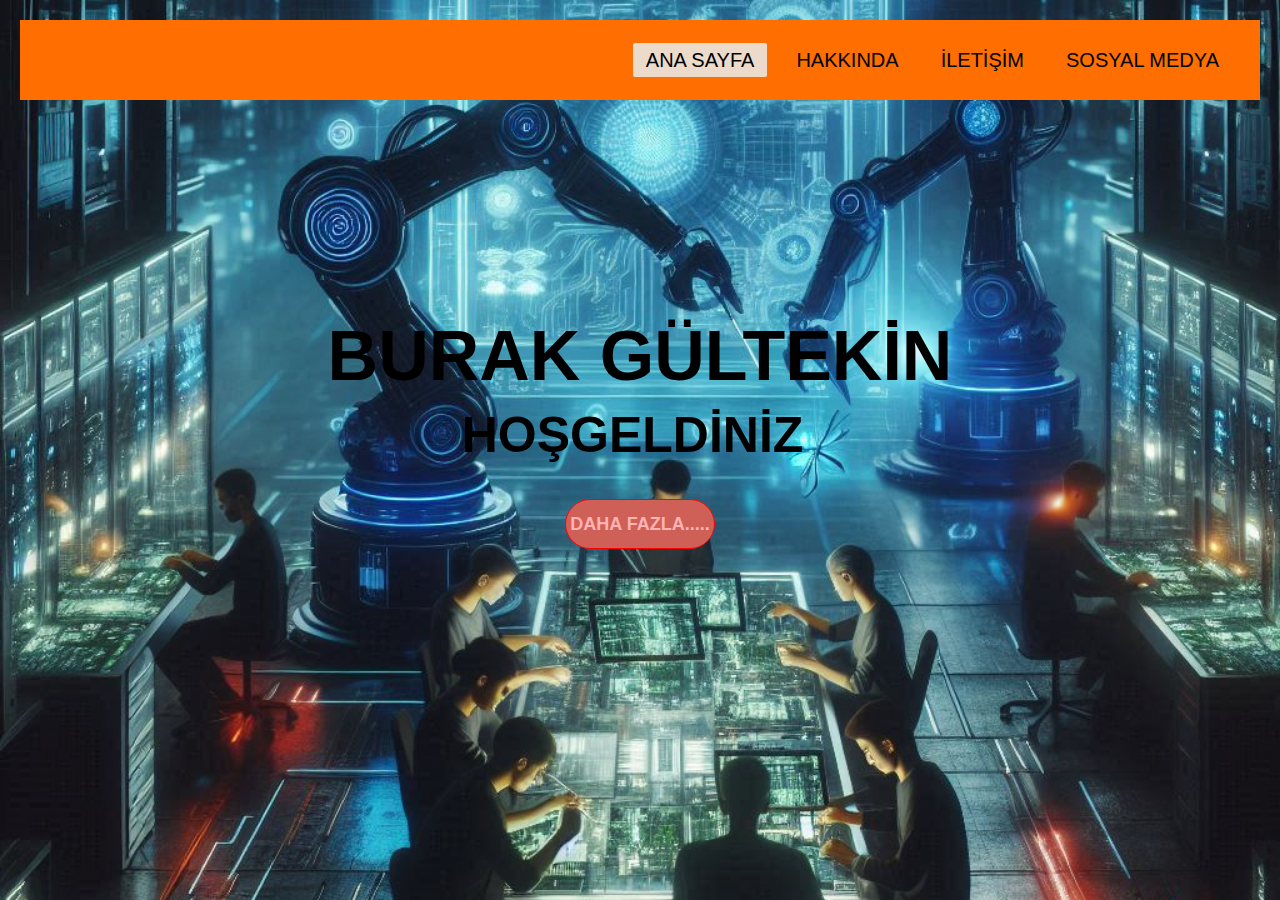
<file: index.html>
<!DOCTYPE html>
<html lang="en">
<head>
    <meta charset="UTF-8">
    <meta name="viewport" content="width=device-width, initial-scale=1.0">
    <title>BURAK GÜLTEKİN WEB</title>
    <link rel="stylesheet" href="style.css">
</head>
<body>

    <!-- Container for background image -->
    <div class="container">
        
        <!-- Navbar -->
        <div class="navbar">
            <div class="logo">
                <!-- Logo link -->
                <a href="#LOGO"></a>
            </div>
            <!-- Navigation links -->
            <ul>
                <li><a href="#" class="active">ANA SAYFA</a></li>
                <li><a href="http://127.0.0.1:5500/index2.html">HAKKINDA</a></li>
                <li><a href="http://127.0.0.1:5500/index3.html">İLETİŞİM</a></li>
                <li><a href="http://127.0.0.1:5500/index4.html">SOSYAL MEDYA</a></li>
                
            </ul>
        </div>

        <!-- Center content -->
        <div class="center">
            <h1>BURAK GÜLTEKİN</h1>
            <h2>HOŞGELDİNİZ</h2>
            
            <!-- Button -->
            <div class="buttons">
                <button>DAHA FAZLA.....</button>
            </div>
        </div>
    </div>

</body>
</html>
</file>
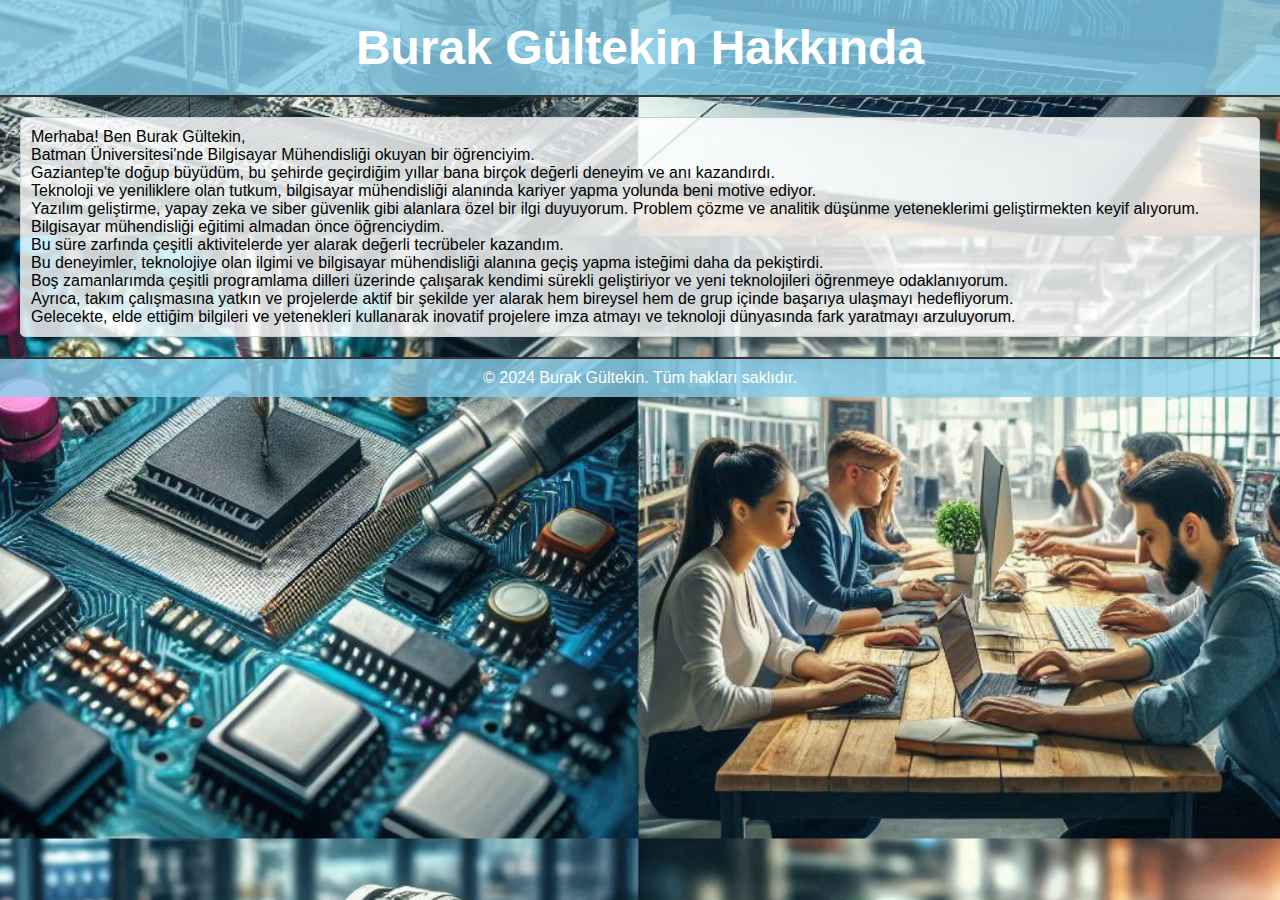
<file: index2.html>
<!DOCTYPE html>
<html lang="tr">
<head>
    <meta charset="UTF-8">
    <meta name="viewport" content="width=device-width, initial-scale=1.0">
    <title>Burak Gültekin Hakkında</title>
    <link rel="stylesheet" href="style2.css">
</head>
<body>
   
    <header>
        <h1>Burak Gültekin Hakkında</h1>
    </header>
    <section>
   <p> Merhaba! Ben Burak Gültekin,</p>
      <p>   Batman Üniversitesi'nde Bilgisayar Mühendisliği okuyan bir öğrenciyim.</p>
       <p>  Gaziantep'te doğup büyüdüm, bu şehirde geçirdiğim yıllar bana birçok değerli deneyim ve anı kazandırdı. </p>
       <p>  Teknoloji ve yeniliklere olan tutkum, bilgisayar mühendisliği alanında kariyer yapma yolunda beni motive ediyor.</p>
       <p>  Yazılım geliştirme, yapay zeka ve siber güvenlik gibi alanlara özel bir ilgi duyuyorum. Problem çözme ve analitik düşünme yeteneklerimi geliştirmekten keyif alıyorum.</p>

<p> Bilgisayar mühendisliği eğitimi almadan önce öğrenciydim.</p>
    <p>     Bu süre zarfında çeşitli aktivitelerde yer alarak değerli tecrübeler kazandım. </p>
        <p> Bu deneyimler, teknolojiye olan ilgimi ve bilgisayar mühendisliği alanına geçiş yapma isteğimi daha da pekiştirdi.</p>

<p> Boş zamanlarımda çeşitli programlama dilleri üzerinde çalışarak kendimi sürekli geliştiriyor ve yeni teknolojileri öğrenmeye odaklanıyorum.</p> 
    <p>     Ayrıca, takım çalışmasına yatkın ve projelerde aktif bir şekilde yer alarak hem bireysel hem de grup içinde başarıya ulaşmayı hedefliyorum.</p>

<p> Gelecekte, elde ettiğim bilgileri ve yetenekleri kullanarak inovatif projelere imza atmayı ve teknoloji dünyasında fark yaratmayı arzuluyorum.</p>
       
    </section>
    <footer>
        <p>&copy; 2024 Burak Gültekin. Tüm hakları saklıdır.</p>
    </footer>
</body>
</html>
</file>
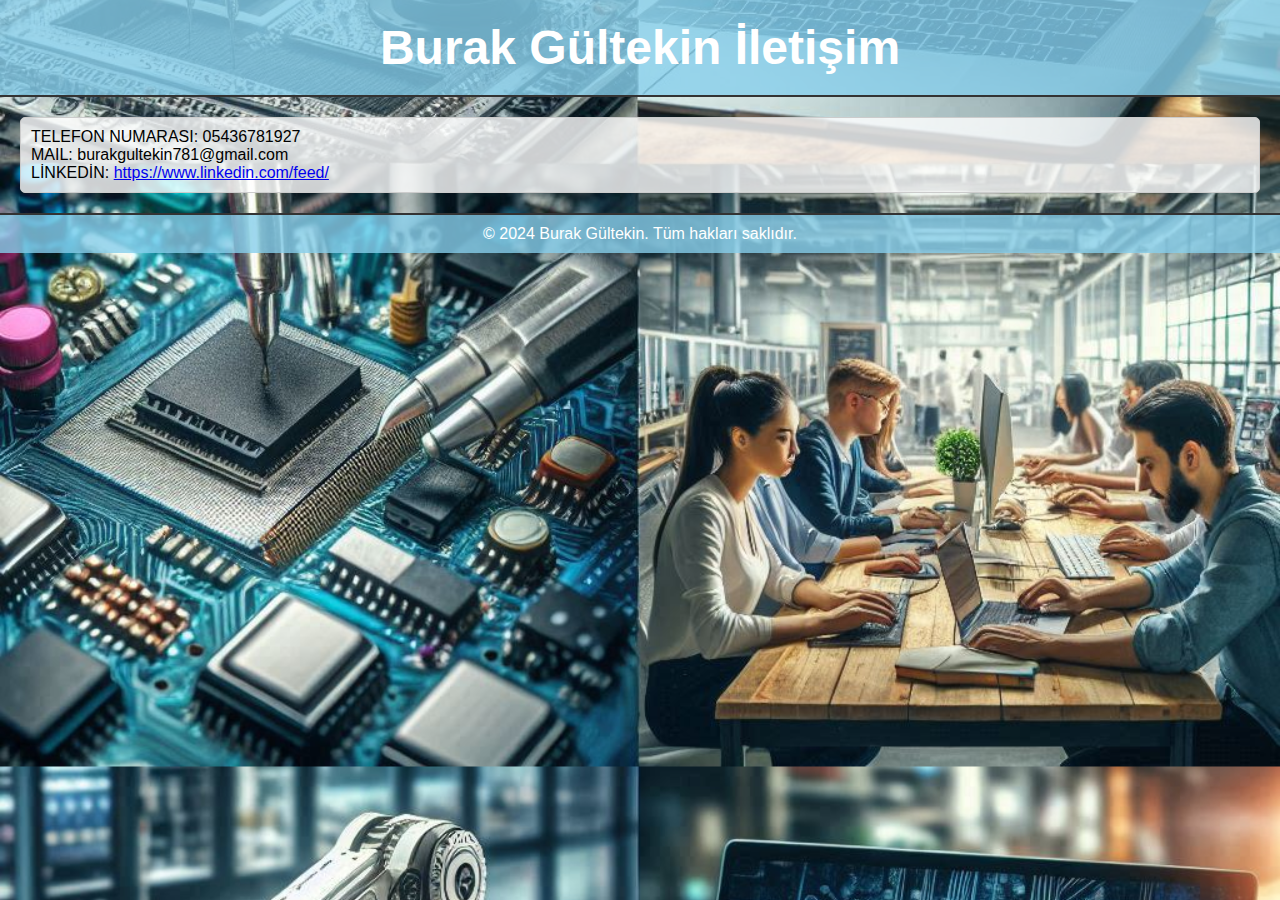
<file: index3.html>
<!DOCTYPE html>
<html lang="tr">
<head>
    <meta charset="UTF-8">
    <meta name="viewport" content="width=device-width, initial-scale=1.0">
    <title>BURAK GÜLTEKİN İLETİŞİM</title>
    <link rel="stylesheet" href="style3.css">
</head>
<body>

    <header>
        <h1>Burak Gültekin İletişim</h1>
    </header>
    <section>
        <p>TELEFON NUMARASI: 05436781927</p>
        <p>MAIL: burakgultekin781@gmail.com</p>
        <p>LİNKEDİN: <a href="https://www.linkedin.com/feed/" target="_blank">https://www.linkedin.com/feed/</a></p>
    </section>
    <footer>
        <p>&copy; 2024 Burak Gültekin. Tüm hakları saklıdır.</p>
    </footer>
</body>
</html>
</file>
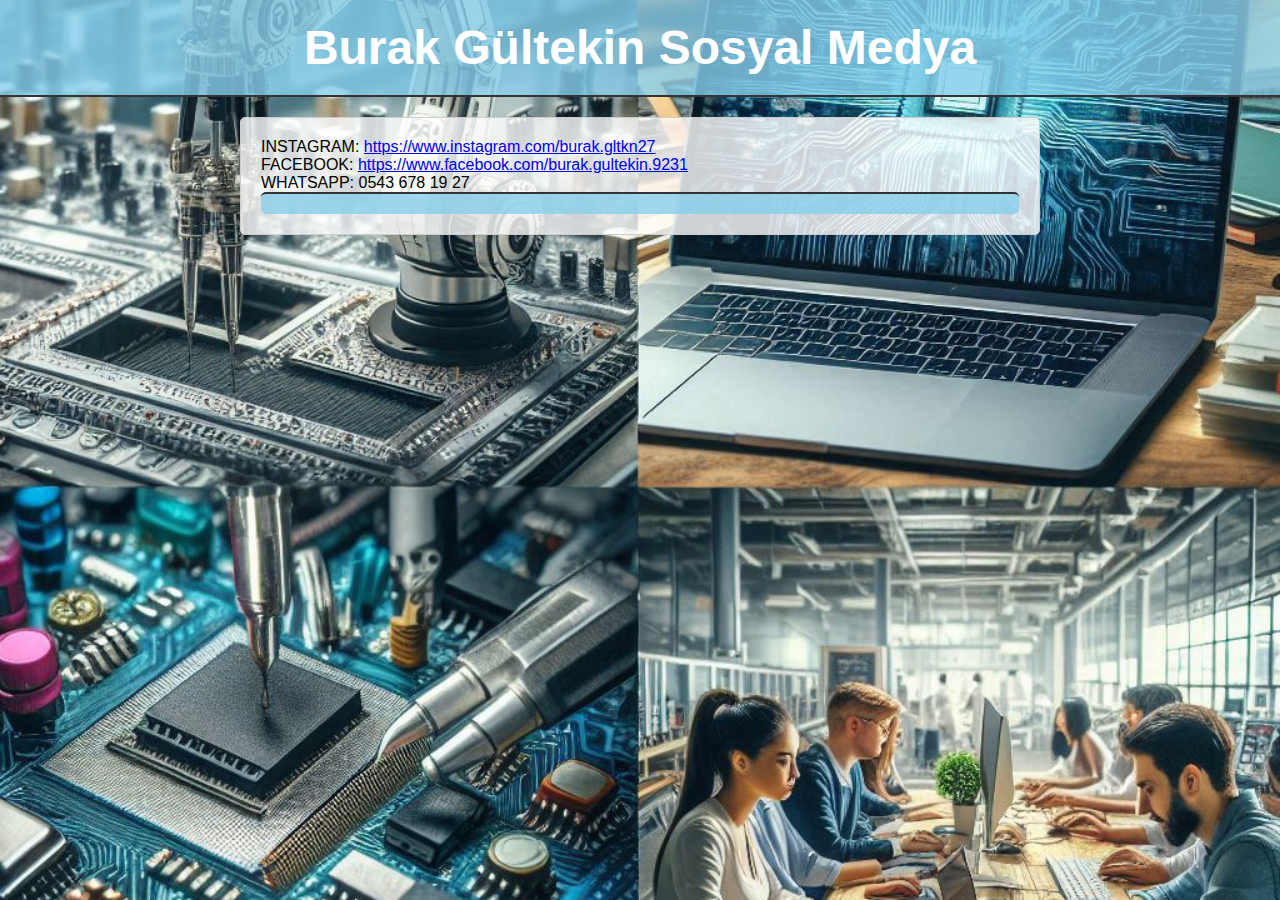
<file: index4.html>
<!DOCTYPE html>
<html lang="tr">
<head>
    <meta charset="UTF-8">
    <meta name="viewport" content="width=device-width, initial-scale=1.0">
    <title>BURAK GÜLTEKİN SOSYAL MEDYA</title>
    <link rel="stylesheet" href="style4.css">
</head>
<body>
   
    <header>
        <h1>Burak Gültekin Sosyal Medya</h1>
    </header>
    <section>
        <p>INSTAGRAM: <a href="https://www.instagram.com/burak.gltkn27?igsh=MW1lNDY1cHVtOW1keQ==" target="_blank">https://www.instagram.com/burak.gltkn27</a></p>
        <p>FACEBOOK: <a href="https://www.facebook.com/burak.gultekin.9231?mibextid=kFxxJD" target="_blank">https://www.facebook.com/burak.gultekin.9231</a></p>
        <p>WHATSAPP: 0543 678 19 27</p>


        
    <footer>
    </footer>
</body>
</html>
</file>
<file: style.css>
* {
  margin: 0;
  padding: 0;
}

body {
  font-family: Arial, sans-serif;
  background-color: #f0f0f0;
  display: flex;
  justify-content: center;
  align-items: center;
  height: 100vh;
  margin: 0;
}

.container {
  background: url('2.jpg.png') no-repeat center center;
  background-size: cover;
  height: 100vh;
  width: 100%;
  text-align: center;
  padding: 20px;
  box-sizing: border-box;
}

.navbar {
  width: 100%;
  height: 80px;
  background: #ff6e00;
  display: flex;
  justify-content: space-between;
  align-items: center;
  padding: 0 20px;
  box-sizing: border-box;
}

.navbar .logo a {
  text-decoration: none;
  font-size: 30px;
  font-family: sans-serif;
  color: bisque;
}

.navbar ul {
  list-style: none;
  display: flex;
  margin: 0;
  padding: 0;
}

.navbar ul li {
  margin: 0 8px;
}

.navbar ul li a {
  color: black;
  text-decoration: none;
  font-size: 20px;
  padding: 6px 13px;
  transition: background 0.3s;
}

.navbar ul li a.active,
.navbar ul li a:hover {
  background: #ecdbcb;
  border-radius: 2px;
}

.center {
  position: absolute;
  top: 50%;
  left: 50%;
  transform: translate(-50%, -50%);
  font-family: sans-serif;
  user-select: none;
}

.center h1 {
  color: black;
  font-size: 70px;
  font-weight: bold;
  width: 900px;
  text-align: center;
}

.center h2 {
  color: black;
  font-size: 50px;
  font-weight: bold;
  width: 885px;
  margin-top: 10px;
  text-align: center;
}

.center .buttons {
  margin: 35px 280px;
}

.buttons button {
  height: 50px;
  width: 150px;
  font-size: 18px;
  font-weight: bold;
  color: #ffb3b3;
  background: rgb(207, 96, 88);
  border: solid 1px red;
  cursor: pointer;
  outline: none;
  border-radius: 25px;
  transition: background 0.3s;
}

.buttons button:hover {
  background: #ffffff;
}

@media (max-width: 768px) {
  .navbar {
      flex-direction: column;
      height: auto;
  }

  .navbar ul {
      flex-direction: column;
      align-items: center;
  }
  
  .center h1 {
      font-size: 2em;
  }
  
  .center h2 {
      font-size: 1.5em;
  }

  .buttons button {
      font-size: 1em;
      margin: 10px 0;
  }
}
</file>
<file: style2.css>
* {
    margin: 0;
    padding: 0;
    box-sizing: border-box;
}

body {
    font-family: Arial, sans-serif;
    background-image: url('1.jpg.png'); 
    background-size: cover; 
    background-position: center; 
    margin: 0;
    padding: 0;
}

nav ul {
    list-style-type: none;
    padding: 0;
    margin: 0;
    background-color: rgba(51, 51, 51, 0.8); 
    overflow: hidden;
}

nav ul li {
    float: left;
}

nav ul li a {
    display: block;
    color: white;
    text-align: center;
    padding: 14px 20px;
    text-decoration: none;
}

nav ul li a:hover {
    background-color: rgba(17, 17, 17, 0.8); 
}

header {
    background-color: rgba(135, 206, 235, 0.8); 
    padding: 20px;
    text-align: center;
    border-bottom: 2px solid #333;
}

header h1 {
    margin: 0;
    color: white;
    font-size: 3em; 
}

section {
    margin: 20px;
    padding: 10px;
    background-color: rgba(255, 255, 255, 0.8); 
    border: 1px solid #ccc;
    border-radius: 5px;
}

footer {
    text-align: center;
    padding: 10px;
    background-color: rgba(135, 206, 235, 0.8); 
    color: white;
    border-top: 2px solid #333;
}

@media (max-width: 768px) {
    header h1 {
        font-size: 2em; 
    }
    
    section {
        padding: 10px;
    }
    
    footer {
        padding: 5px;
    }
}
</file>
<file: style3.css>
* {
    margin: 0;
    padding: 0;
    box-sizing: border-box;
}

body {
    font-family: Arial, sans-serif;
    background-image: url('1.jpg.png'); 
    background-size: cover; 
    background-position: center; 
    margin: 0;
    padding: 0;
}

nav ul {
    list-style-type: none;
    padding: 0;
    margin: 0;
    background-color: rgba(51, 51, 51, 0.8); 
    overflow: hidden;
}

nav ul li {
    float: left;
}

nav ul li a {
    display: block;
    color: white;
    text-align: center;
    padding: 14px 20px;
    text-decoration: none;
}

nav ul li a:hover {
    background-color: rgba(17, 17, 17, 0.8); 
}

header {
    background-color: rgba(135, 206, 235, 0.8); 
    padding: 20px;
    text-align: center;
    border-bottom: 2px solid #333;
}

header h1 {
    margin: 0;
    color: white;
    font-size: 3em; 
}

section {
    margin: 20px;
    padding: 10px;
    background-color: rgba(255, 255, 255, 0.8); 
    border: 1px solid #ccc;
    border-radius: 5px;
}

footer {
    text-align: center;
    padding: 10px;
    background-color: rgba(135, 206, 235, 0.8); 
    color: white;
    border-top: 2px solid #333;
}

@media (max-width: 768px) {
    header h1 {
        font-size: 2em; 
    }
    
    section {
        padding: 10px;
    }
    
    footer {
        padding: 5px;
    }
}
</file>
<file: style4.css>
* {
    margin: 0;
    padding: 0;
    box-sizing: border-box;
}

body {
    font-family: Arial, sans-serif;
    background-image: url('1.jpg.png');
    background-size: cover;
    background-position: center;
    display: flex;
    flex-direction: column;
    align-items: center;
    margin: 0;
    padding: 0;
    min-height: 100vh;
}

nav ul {
    list-style-type: none;
    padding: 0;
    margin: 0;
    background-color: rgba(51, 51, 51, 0.8);
    overflow: hidden;
    width: 100%;
    display: flex;
    justify-content: center;
}

nav ul li {
    display: inline-block;
    margin: 0 10px;
}

nav ul li a {
    display: block;
    color: white;
    text-align: center;
    padding: 14px 20px;
    text-decoration: none;
    transition: background-color 0.3s ease;
}

nav ul li a:hover {
    background-color: rgba(17, 17, 17, 0.8);
}

header {
    background-color: rgba(135, 206, 235, 0.8);
    padding: 20px;
    text-align: center;
    border-bottom: 2px solid #333;
    width: 100%;
}

header h1 {
    margin: 0;
    color: white;
    font-size: 3em;
}

section {
    margin: 20px;
    padding: 20px;
    background-color: rgba(255, 255, 255, 0.8);
    border: 1px solid #ccc;
    border-radius: 5px;
    width: 100%;
    max-width: 800px;
}

footer {
    text-align: center;
    padding: 10px;
    background-color: rgba(135, 206, 235, 0.8);
    color: white;
    border-top: 2px solid #333;
    width: 100%;
    border-radius: 5px;
}

@media (max-width: 768px) {
    header h1 {
        font-size: 2em;
    }

    section {
        padding: 15px;
    }

    footer {
        padding: 8px;
    }

    nav ul {
        flex-direction: column;
        align-items: center;
    }

    nav ul li {
        margin: 10px 0;
    }
}
</file>
